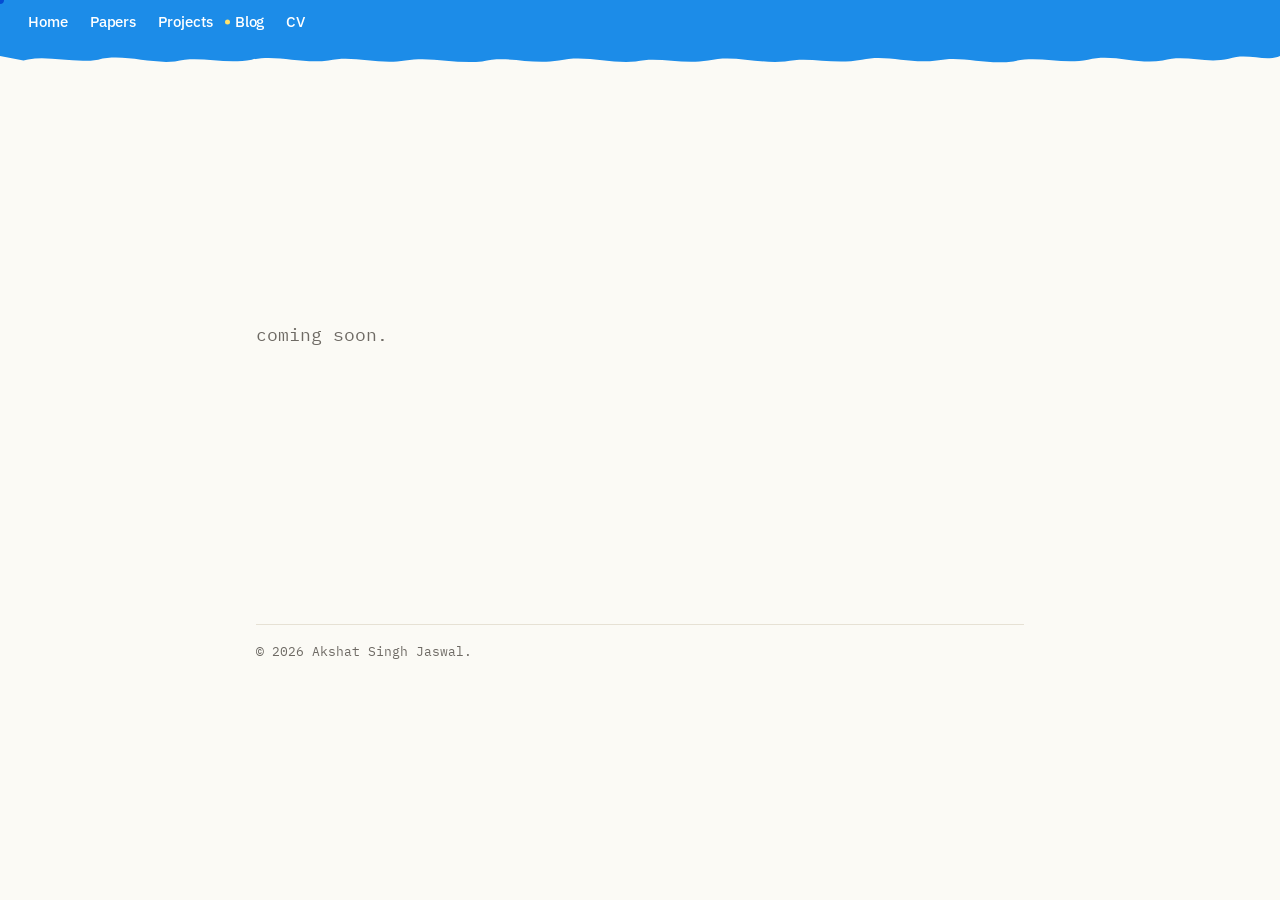
<file: blog/index.html>
<!doctype html>
<html lang="en">
<head>
  <meta charset="utf-8" />
  <meta name="viewport" content="width=device-width,initial-scale=1" />
  <title>Blog — Akshat Singh Jaswal</title>
  <meta name="description" content="Blog by Akshat Singh Jaswal — coming soon." />
  <meta name="robots" content="noindex,follow" />
  <meta name="theme-color" content="#1c8ce8" />
  <link rel="canonical" href="https://akshat-sj.github.io/blog/" />
  <link rel="icon" type="image/svg+xml" href="data:image/svg+xml,%3Csvg xmlns='http://www.w3.org/2000/svg' viewBox='0 0 64 64'%3E%3Crect width='64' height='64' fill='%230d0d0d' rx='10'/%3E%3Cpolygon points='12,12 52,12 46,22 18,22' fill='%23ece4d2'/%3E%3Cpolygon points='12,52 52,52 46,42 18,42' fill='%23ece4d2'/%3E%3Cpolygon points='18,22 46,22 46,42 18,42' fill='%23f5efde'/%3E%3Cpolygon points='12,12 18,22 18,42 12,52' fill='%234fa86a'/%3E%3Cpolygon points='52,12 46,22 46,42 52,52' fill='%23d24336'/%3E%3Crect x='32' y='28' width='9' height='14' fill='%23bcb6a4'/%3E%3Ccircle cx='25' cy='36' r='5' fill='%23fbfaf5'/%3E%3C/svg%3E" />
  <link rel="preconnect" href="https://fonts.googleapis.com" />
  <link rel="preconnect" href="https://fonts.gstatic.com" crossorigin />
  <link href="https://fonts.googleapis.com/css2?family=IBM+Plex+Sans:wght@400;500;600;700&family=IBM+Plex+Mono:wght@400;500&display=swap" rel="stylesheet" />
  <link rel="stylesheet" href="../styles.css" />
</head>
<body>

  <header class="topnav">
    <a href="/">Home</a>
    <a href="/#papers">Papers</a>
    <a href="/#projects">Projects</a>
    <a href="/blog/" class="current">Blog</a>
    <a href="/cv.pdf">CV</a>
  </header>
  <svg class="brush" viewBox="0 0 1200 22" preserveAspectRatio="none" aria-hidden="true">
    <path fill="#1c8ce8" d="M0,0 L1200,0 L1200,11 C1186,18 1170,7 1152,14 C1130,20 1112,9 1090,16 C1066,21 1044,8 1020,15 C996,21 974,10 950,17 C922,21 902,10 878,16 C852,20 832,9 808,15 C780,21 760,11 736,17 C710,20 688,9 664,16 C638,21 618,11 596,17 C572,20 548,9 524,16 C496,21 476,10 452,17 C426,20 404,11 380,16 C354,21 332,10 308,16 C282,20 260,9 236,15 C210,21 188,10 164,17 C140,20 116,8 92,15 C68,20 44,9 22,16 L0,11 Z"/>
  </svg>

  <main class="frame">
    <section class="soon">
      <p class="soon-only">coming soon.</p>
    </section>

    <footer>
      <p>&copy; <span id="year"></span> Akshat Singh Jaswal.</p>
    </footer>
  </main>

  <div class="cursor" aria-hidden="true"></div>
  <script src="../script.js"></script>
</body>
</html>
</file>
<file: styles.css>
:root {
  --bg: #fbfaf5;
  --paper: #fffefb;
  --fg: #0d0d0d;
  --fg-2: #2a2a2a;
  --muted: #6e6a64;
  --line: #e6e1d4;
  --blue: #1c8ce8;
  --blue-dark: #1370c2;
  --blue-link: #1370c2;
  --yellow: #ffe16b;
  --yellow-deep: #f5c81a;
  --orange: #ea580c;
  --orange-deep: #c2410c;
  --sans: "IBM Plex Sans", -apple-system, BlinkMacSystemFont, "Segoe UI", system-ui, sans-serif;
  --mono: "IBM Plex Mono", ui-monospace, SFMono-Regular, Menlo, Consolas, monospace;
}

* { box-sizing: border-box; }
html { scroll-behavior: smooth; }

body {
  margin: 0;
  background: var(--bg);
  color: var(--fg);
  font-family: var(--sans);
  font-size: 17px;
  line-height: 1.6;
  -webkit-font-smoothing: antialiased;
  text-rendering: optimizeLegibility;
  font-feature-settings: "kern", "liga", "tnum";
}

a {
  color: var(--blue-link);
  text-decoration: underline;
  text-decoration-thickness: 1px;
  text-underline-offset: 2px;
  transition: color .12s ease;
}

a:hover { color: var(--orange); }

::selection { background: var(--blue); color: #fff; }

img { display: block; max-width: 100%; }

.sr-only {
  position: absolute;
  width: 1px; height: 1px;
  padding: 0; margin: -1px;
  overflow: hidden;
  clip: rect(0,0,0,0);
  white-space: nowrap;
  border: 0;
}

/* CURSOR */
@media (hover: hover) and (pointer: fine) {
  html, body, *, *::before, *::after { cursor: none !important; }
  .cursor {
    position: fixed; top: 0; left: 0;
    width: 8px; height: 8px;
    margin: -4px 0 0 -4px;
    border-radius: 50%;
    background: var(--blue);
    pointer-events: none;
    z-index: 9999;
    transition: width .18s ease, height .18s ease, margin .18s ease, background .18s ease, box-shadow .18s ease;
    will-change: transform;
    mix-blend-mode: multiply;
  }
  .cursor.hover {
    width: 32px; height: 32px;
    margin: -16px 0 0 -16px;
    background: transparent;
    box-shadow: inset 0 0 0 1.5px var(--orange);
  }
  /* over the blue nav: same as the regular hover ring (transparent center + orange ring),
     but with no blend mode so the orange stays orange on blue */
  .cursor.on-nav {
    width: 26px; height: 26px;
    margin: -13px 0 0 -13px;
    background: transparent;
    box-shadow: 0 0 0 1.5px var(--orange);
    mix-blend-mode: normal;
  }
  .cursor.on-nav.hover {
    width: 32px; height: 32px;
    margin: -16px 0 0 -16px;
  }
  .cursor.click { transform: scale(0.55); }
}

/* TOP NAV — compact */
.topnav {
  background: var(--blue);
  color: #fff;
  display: flex;
  align-items: center;
  gap: 22px;
  padding: 8px 28px 10px;
  font-size: 15px;
  font-weight: 500;
}

.topnav > a {
  color: #fff;
  text-decoration: none;
  padding: 2px 0;
  letter-spacing: -0.005em;
  border-bottom: 1px solid transparent;
}

.topnav > a:hover { color: #fff; border-bottom-color: var(--yellow); }

.topnav .current { position: relative; }
.topnav .current::before {
  content: "";
  position: absolute;
  left: -10px;
  top: 50%;
  transform: translateY(-50%);
  width: 5px;
  height: 5px;
  background: var(--yellow);
  border-radius: 50%;
}

@media (max-width: 700px) {
  .topnav { padding: 8px 18px 10px; gap: 14px; font-size: 14px; flex-wrap: wrap; }
}

/* BRUSHSTROKE */
.brush {
  display: block;
  width: 100%;
  height: 20px;
  margin-top: -1px;
}

/* FRAME */
.frame {
  max-width: 840px;
  margin: 0 auto;
  padding: 44px 36px 72px;
}

@media (max-width: 700px) {
  .frame { padding: 26px 22px 60px; }
  body { font-size: 16px; }
}

/* HERO */
.hero {
  display: grid;
  grid-template-columns: 64px 1fr;
  column-gap: 22px;
  row-gap: 16px;
  margin-bottom: 64px;
  align-items: start;
}

.avatar-wrap {
  display: block;
  grid-row: 1 / span 2;
  text-decoration: none;
  border-bottom: none !important;
  transition: transform .4s cubic-bezier(.2,.8,.2,1);
}

.avatar-wrap:hover { transform: rotate(-4deg); }

.avatar {
  width: 56px;
  height: 56px;
  border-radius: 50%;
  border: 1.5px solid var(--fg);
  background: var(--paper);
}

.intro {
  margin: 0;
  font-size: 19px;
  line-height: 1.55;
  letter-spacing: -0.01em;
  align-self: center;
  color: var(--fg);
}

.intro .name {
  font-weight: 600;
  color: var(--fg);
  background: linear-gradient(transparent 86%, #d24336 86%, #d24336 100%);
  padding: 0 2px;
  box-decoration-break: clone;
  -webkit-box-decoration-break: clone;
}

.links {
  grid-column: 1 / -1;
  margin: 6px 0 0;
  display: grid;
  grid-template-columns: 32px 1fr;
  column-gap: 16px;
  row-gap: 12px;
  font-size: 16.5px;
  line-height: 1.5;
}

.links dt {
  display: flex;
  align-items: center;
  justify-content: flex-start;
  height: 24px;
}

.links dd { margin: 0; align-self: center; color: var(--fg-2); }

@media (max-width: 540px) {
  .hero { grid-template-columns: 48px 1fr; column-gap: 14px; margin-bottom: 48px; }
  .avatar { width: 48px; height: 48px; }
  .intro { font-size: 17px; }
  .links { font-size: 15.5px; grid-template-columns: 28px 1fr; column-gap: 12px; }
}

/* SECTIONS */
section { margin-bottom: 56px; }

h2 {
  font-size: 28px;
  font-weight: 700;
  letter-spacing: -0.02em;
  margin: 0 0 20px;
  color: var(--fg);
  line-height: 1.1;
}

h2 span {
  background: linear-gradient(transparent 60%, var(--yellow) 60%, var(--yellow) 92%, transparent 92%);
  padding: 0 4px;
  box-decoration-break: clone;
  -webkit-box-decoration-break: clone;
}

/* PAPERS */
.pubs { list-style: none; padding: 0; margin: 0; }

.pubs li {
  display: grid;
  grid-template-columns: 58px 1fr;
  gap: 20px;
  padding: 18px 0;
  border-top: 1px solid var(--line);
  align-items: baseline;
}

.pubs li:first-child { border-top: none; padding-top: 6px; }
.pubs li:last-child { border-bottom: 1px solid var(--line); }

.pubs .yr {
  font-family: var(--mono);
  font-size: 13px;
  color: var(--muted);
  font-variant-numeric: tabular-nums;
  padding-top: 2px;
}

.pubs .ptitle {
  font-size: 17px;
  font-weight: 600;
  color: var(--fg);
  text-decoration: none;
  line-height: 1.36;
  letter-spacing: -0.012em;
  border-bottom: 1px solid transparent;
}

.pubs .ptitle:hover {
  color: var(--orange-deep);
  border-bottom-color: var(--orange-deep);
}

.pubs .pauthors {
  font-size: 14px;
  color: var(--fg-2);
  margin-top: 6px;
  line-height: 1.45;
}

.pubs .pvenue {
  font-size: 13.5px;
  color: var(--muted);
  margin-top: 3px;
  line-height: 1.4;
  font-style: italic;
}

.pubs .paction {
  font-family: var(--mono);
  font-style: normal;
  font-size: 12px;
  color: var(--blue-link);
  text-decoration: none;
  border-bottom: 1px solid transparent;
}

.pubs .paction:hover {
  color: var(--orange);
}

@media (max-width: 540px) {
  .pubs li { grid-template-columns: 1fr; gap: 4px; }
  .pubs .yr { order: -1; }
}

/* PROJECTS */
.projects { list-style: none; padding: 0; margin: 0; }
.projects > li { border-top: 1px solid var(--line); }
.projects > li:first-child { border-top: none; }
.projects > li:last-of-type { border-bottom: 1px solid var(--line); }

.projects details summary {
  display: grid;
  grid-template-columns: 64px minmax(0, 1fr) auto 28px;
  column-gap: 16px;
  row-gap: 3px;
  padding: 14px 0;
  align-items: baseline;
  list-style: none;
}

.projects > li:first-child details summary { padding-top: 6px; }

.projects details summary::-webkit-details-marker { display: none; }

.projects .pthumb {
  grid-row: 1 / span 2;
  grid-column: 1;
  width: 56px;
  height: 42px;
  object-fit: cover;
  border: 1px solid var(--line);
  border-radius: 1px;
  align-self: center;
  background: var(--line);
  transition: transform .2s ease, border-color .15s ease;
}

.projects details[open] .pthumb { border-color: var(--orange-deep); }
.projects summary:hover .pthumb { border-color: var(--orange-deep); transform: scale(1.02); }

.projects .pname {
  grid-column: 2;
  grid-row: 1;
  font-size: 17px;
  font-weight: 600;
  color: var(--fg);
  letter-spacing: -0.008em;
}

.projects details summary:hover .pname { color: var(--orange-deep); }
.projects details[open] .pname { color: var(--orange-deep); }

.projects .ptag {
  grid-column: 3;
  grid-row: 1;
  font-family: var(--mono);
  font-size: 11px;
  color: var(--muted);
  letter-spacing: 0.04em;
  white-space: nowrap;
  padding-top: 3px;
}

.projects .pdesc {
  grid-column: 2 / span 2;
  grid-row: 2;
  font-size: 14px;
  color: var(--muted);
  line-height: 1.5;
}

.projects .ptoggle {
  grid-row: 1 / span 2;
  grid-column: 4;
  align-self: center;
  font-family: var(--mono);
  font-size: 20px;
  line-height: 1;
  color: var(--muted);
  font-weight: 400;
  width: 24px;
  height: 24px;
  display: inline-flex;
  align-items: center;
  justify-content: center;
  transition: transform .25s cubic-bezier(.2,.8,.2,1), color .15s ease;
  user-select: none;
}

.projects details[open] .ptoggle {
  transform: rotate(45deg);
  color: var(--orange-deep);
}

.projects details summary:hover .ptoggle { color: var(--orange-deep); }

.pmedia { padding: 4px 0 24px 72px; }
@media (max-width: 540px) { .pmedia { padding-left: 0; } }
.pmedia a { display: block; border-bottom: none !important; }
.pmedia img {
  width: 100%;
  height: auto;
  border: 1px solid var(--line);
  background: var(--line);
}

.pmedia.gallery { display: grid; grid-template-columns: 1fr 1fr; gap: 8px; }
@media (max-width: 480px) { .pmedia.gallery { grid-template-columns: 1fr; } }

@media (max-width: 480px) {
  .projects details summary { grid-template-columns: 56px minmax(0,1fr) 22px; column-gap: 12px; }
  .projects .pthumb { width: 50px; height: 38px; }
  .projects .ptag { display: none; }
  .projects .ptoggle { grid-column: 3; }
  .projects .pdesc { grid-column: 2 / span 2; }
  .pmedia { padding-left: 0; }
}

.pmedia video {
  display: block;
  width: 100%;
  height: auto;
  border: 1px solid var(--line);
  background: #000;
}

.intro br + * { margin-top: 0; }

.more { margin: 24px 0 0; font-size: 14.5px; }
.more a { color: var(--blue-link); }
.more a:hover { color: var(--orange); }

/* FOOTER */
footer {
  margin-top: 64px;
  padding-top: 16px;
  border-top: 1px solid var(--line);
  font-family: var(--mono);
  font-size: 12.5px;
  color: var(--muted);
}

footer p { margin: 0; }

@media (prefers-reduced-motion: reduce) {
  html { scroll-behavior: auto; }
}

/* BLOG (coming soon) */
.soon {
  min-height: 50vh;
  display: flex;
  align-items: center;
  justify-content: flex-start;
  padding: 24px 0;
}
.soon-only {
  font-family: var(--mono);
  font-size: 18px;
  color: var(--muted);
  margin: 0;
}
</file>
